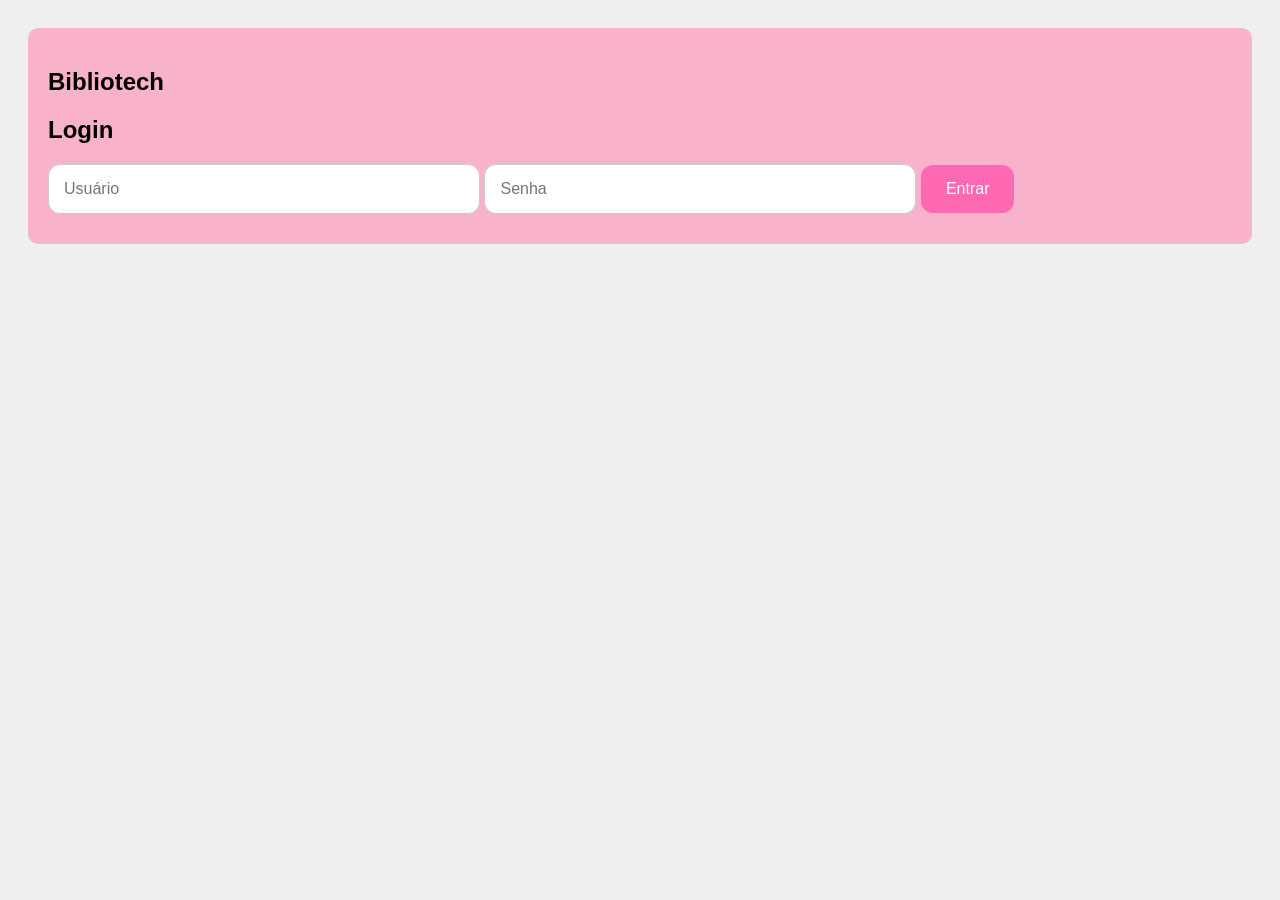
<file: admin.html>
<!DOCTYPE html>
<html lang="pt-BR">

<head>
    <meta charset="UTF-8">
    <title>Administrador - Bibliotech</title>
    <link rel="stylesheet" href="style.css">
</head>

<body>

    <button id="btnLogout">Sair</button>

    <h1>Painel do Administrador</h1>

    <hr>

    <!-- GESTÃO DE EMPRÉSTIMOS -->

    <section>

        <h2>Gestão dos Empréstimos</h2>

        <p>
            Aqui o administrador acompanha todos os empréstimos realizados.
        </p>

        <div id="listaEmprestimos"></div>

    </section>

    <script src="script.js"></script>

</body>

</html>
</file>
<file: style.css>
body {
    font-family: 'Quicksand', sans-serif;
    padding: 20px;
    background: #efefef;
}

section {
    background: rgb(248, 178, 204);
    padding: 20px;
    margin-bottom: 20px;
    border-radius: 10px;
}

input {
    width: 400px;
    padding: 15px;
    border: 1px solid #ccc;
    border-radius: 12px;
    font-size: 16px;
    margin-bottom: 10px;
}

button {
    padding: 15px 25px;
    border: none;
    border-radius: 12px;
    background-color: hotpink;
    color: white;
    font-size: 16px;
    cursor: pointer;
}

button:hover {
    opacity: 0.8;
}

.cardLivro {
    border: 1px solid #ccc;
    padding: 10px;
    margin: 10px;
    display: inline-block;
}

.cardLivro img {
    width: 100px;
}
</file>
